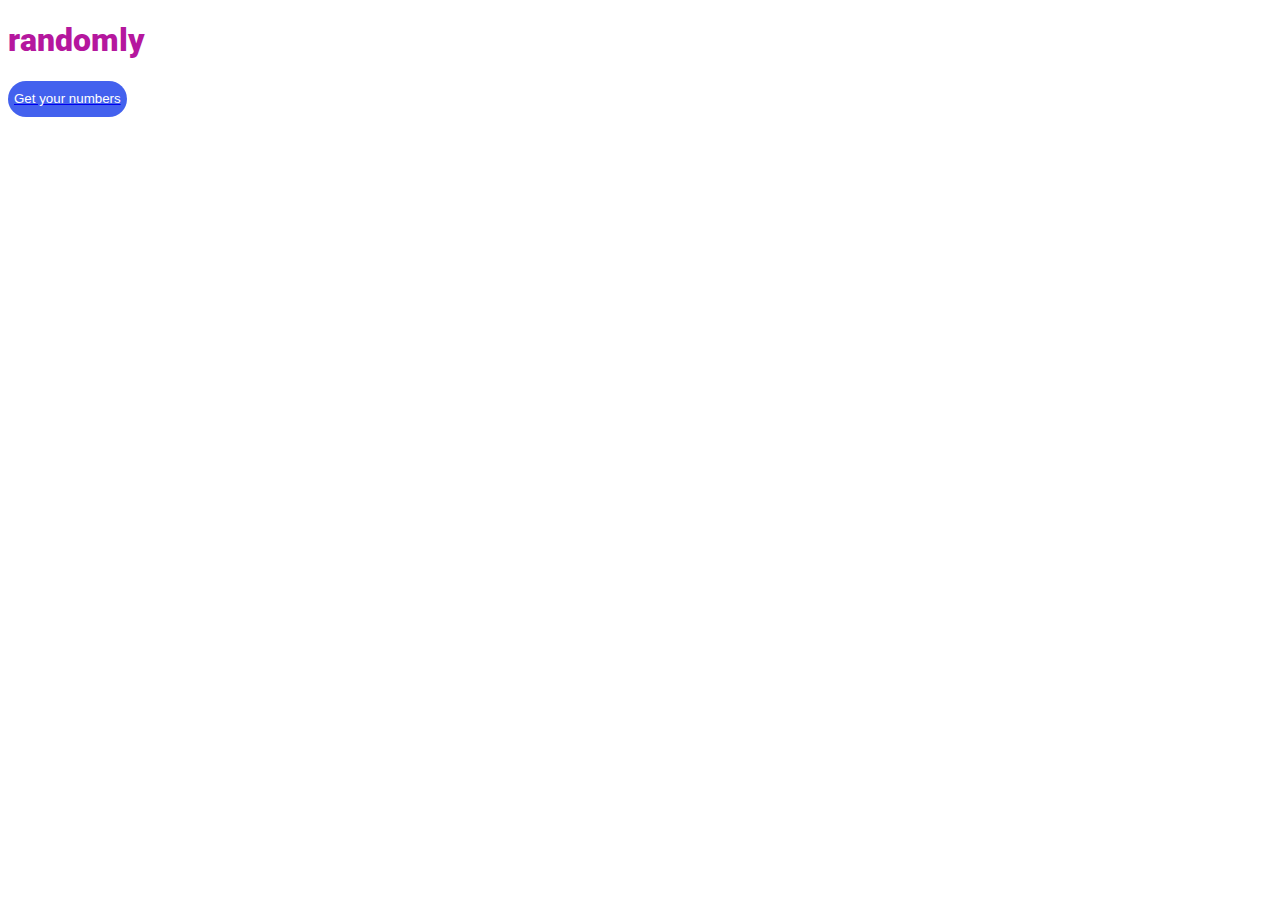
<file: index.html>
<!DOCTYPE html>
<html lang="en">
  <head>
    <meta charset="UTF-8" />
    <meta http-equiv="X-UA-Compatible" content="IE=edge" />
    <meta name="viewport" content="width=device-width, initial-scale=1.0" />
    <link rel="stylesheet" href="main.css">
    <title>Randomly</title>
  </head>
  <body>
    <h1>randomly</h1>
    <a href="result.html">
    <button>Get your numbers</button>
    </a>
  </body>
</html>
</file>
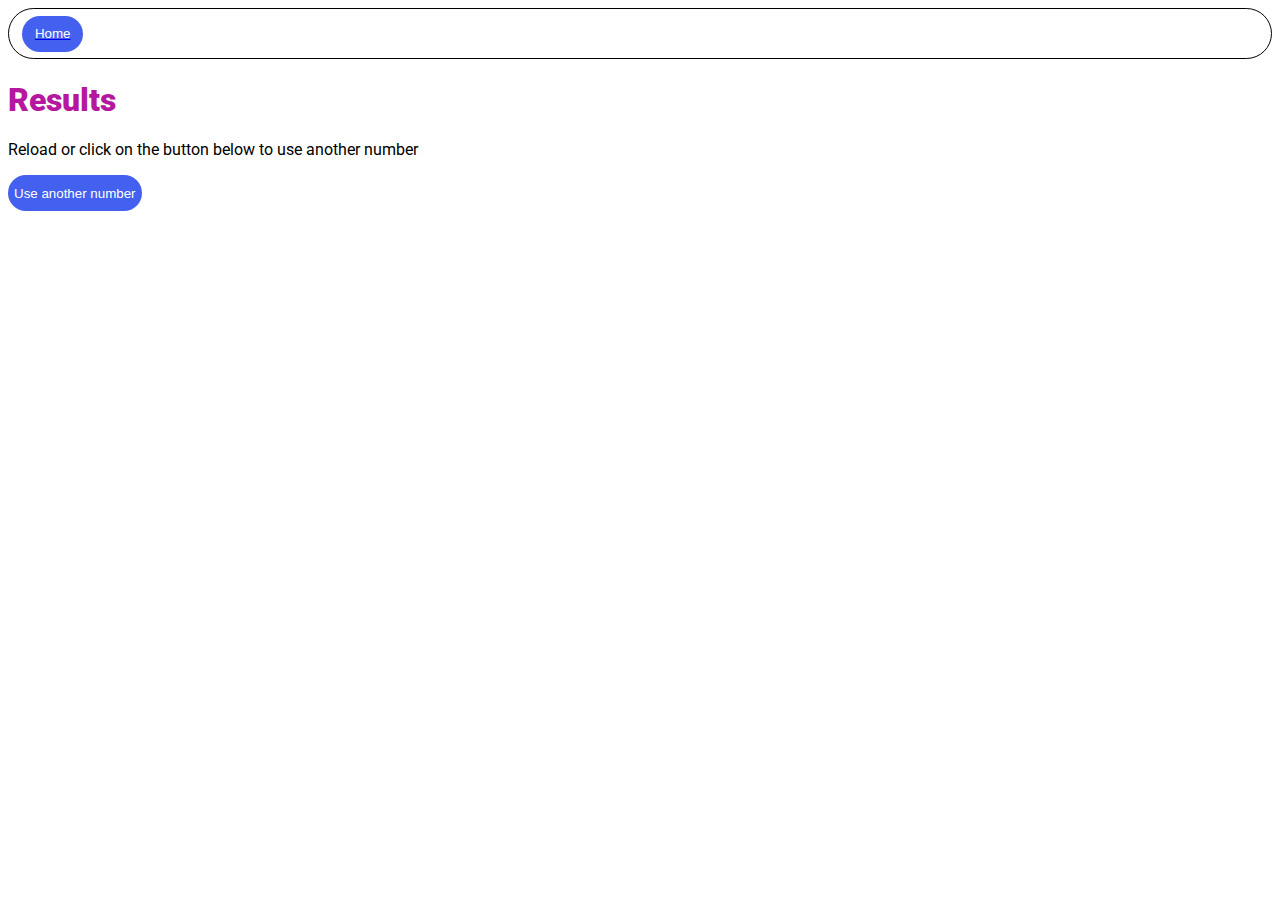
<file: result.html>
<!DOCTYPE html>
<html lang="en">
  <head>
    <meta charset="UTF-8" />
    <meta http-equiv="X-UA-Compatible" content="IE=edge" />
    <meta name="viewport" content="width=device-width, initial-scale=1.0" />
    <link rel="stylesheet" href="main.css">
    <title>Results</title>
  </head>
  <body>
    <nav>
    <a href="index.html">
      <button id="home-button">Home</button>
    </a>
    </nav>
    <h1>Results</h1>
    <h2 id="numbers">Numbers will be shown here</h2>
    <p>Reload or click on the button below to use another number</p>
    <button onclick="getNumbers()">Use another number</button>
    <script src="index.js"></script>
  </body>
</html>
</file>
<file: main.css>
@import url("https://fonts.googleapis.com/css2?family=Roboto:wght@400;700&display=swap");
html, body {
    font-family: "Roboto", sans-serif;
}

button  {
    display: block;
    background-color: #4361EE;
    color: white;
    border-radius: 2em;
    border: none;
    height: 2.7em;
}

h1 {
    font-weight: 900;
    color: #B5179E;
}

nav {
    border: 0.1em solid black;
    border-radius: 2em;
}

#home-button {
    padding-left: 1%;
    padding-right: 1%;
    margin-right: 0.5em;
    margin-top: 0.5em;
    margin-bottom: 0.5em;
    margin-left: 1em; 
}
</file>
